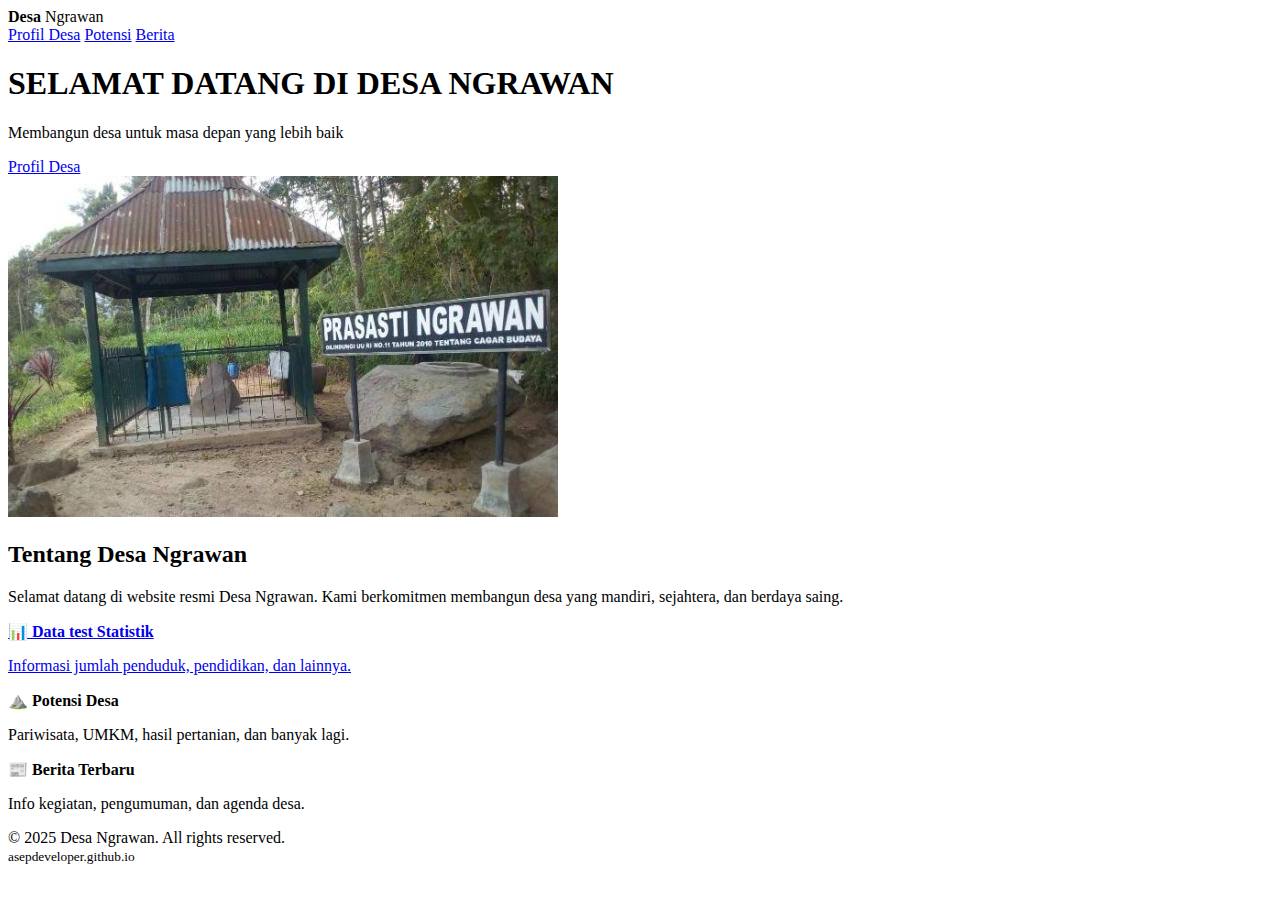
<file: index.html>
<!DOCTYPE html>
<html lang="id">
<head>
  <meta charset="UTF-8" />
  <meta name="viewport" content="width=device-width, initial-scale=1.0"/>
  <title>Desa Ngrawan</title>
  <link rel="stylesheet" href="assets/style.css"/>
</head>
<body>
  <header class="header">
    <div class="logo"> <strong>Desa</strong> Ngrawan</div>
    <nav>
      <a href="profil.html">Profil Desa</a>
      <a href="potensi.html">Potensi</a>
      <a href="berita.html">Berita</a>
    </nav>
  </header>

  <section class="hero">
    <h1>SELAMAT DATANG DI DESA NGRAWAN</h1>
    <p>Membangun desa untuk masa depan yang lebih baik</p>
    <a href="profil.html" class="btn">Profil Desa</a>
  </section>

  <section class="sambutan">
    <img src="images/IMG_2485.jpeg" alt="Kepala Desa" onerror="this.style.display='none'"/>
    <div>
      <h2>Tentang Desa Ngrawan</h2>
      <p>Selamat datang di website resmi Desa Ngrawan. Kami berkomitmen membangun desa yang mandiri, sejahtera, dan berdaya saing.</p>
    </div>
  </section>

  <section class="fitur">
    <div class="box green">
      <a href="potensi.html" class="box-link">
        📊 <strong>Data test Statistik</strong>
        <p>Informasi jumlah penduduk, pendidikan, dan lainnya.</p>
      </a>
    </div>
    <div class="box cream">
      ⛰️ <strong>Potensi Desa</strong>
      <p>Pariwisata, UMKM, hasil pertanian, dan banyak lagi.</p>
    </div>
    <div class="box white">
      📰 <strong>Berita Terbaru</strong>
      <p>Info kegiatan, pengumuman, dan agenda desa.</p>
    </div>
  </section>

  <footer>
    © 2025 Desa Ngrawan. All rights reserved. <br />
    <small>asepdeveloper.github.io</small>
  </footer>
</body>
</html>
</file>
<file: assets/style.css>

</file>
